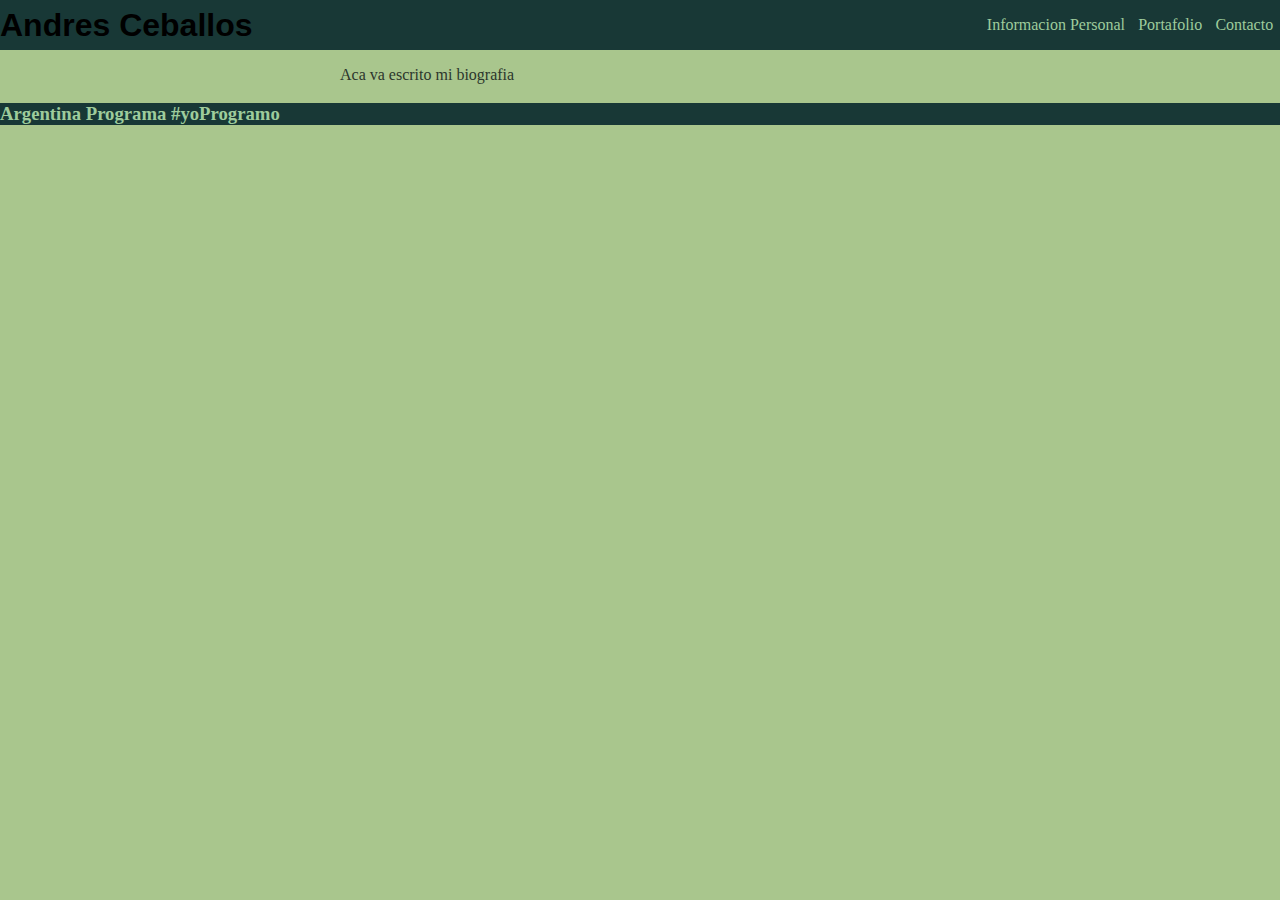
<file: index.html>
<!DOCTYPE html>
<html lang="en">
<head>
    <meta charset="UTF-8">
    <meta http-equiv="X-UA-Compatible" content="IE=edge">
    <meta name="viewport" content="width=device-width, initial-scale=1.0">
    <title>Andres Cebalos</title>
    <link rel="stylesheet" href="portafolio.css">
</head>
<body>
    <script src="app.ts"></script>
    <header>
        <h1>Andres Ceballos</h1>
        <nav>
            <ul>
                <li><a href="#info-personal">Informacion Personal</a></li>
                <li><a href="#portafolio">Portafolio</a></li>
                <li><a href="contacto">Contacto</a></li>
            </ul>
        </nav>
    </header>
    <main>
        <section class="imagen">
            <div class="imagengeneral">

            </div>
        </section>

        <section class="bio">
            <div>
            <p>Aca va escrito mi biografia</p>
            </div>
        </section>
        
        <section class="portafolio">
            <div>

            </div>
        </section>
         <section class="contacto">

         </section>
    </main>
    <footer>
        <h3>Argentina Programa #yoProgramo</h3>
    </footer>
    
</body>
</html>
</file>
<file: portafolio.css>
body{
    background-color: #a9c68d;
    color: #2c362c;
    margin: 0;
}

header {
    width: 100%;
    height: 50px;
    background-color: #183836;
    display: flex;
    justify-content: space-between;
    align-items: center;
    /* position: fixed; */
    top: 0;
}

nav {
    width: 50%;
    max-width: 300px;
    height: 50px;
}

nav > ul {
    display: flex;
    justify-content: space-evenly;
    flex-wrap: wrap;
    align-items: center;
    padding-inline-start: 0;
    margin-block: 0;
    height: 100%;
  }

nav > ul > li{
    color: #9ecc9c;
    margin: 0 0.2rem;
    padding: 0.2rem;
    display: block;
}
li > a {
    color: inherit;
    text-decoration: none;
  }

h1{
    color: black;
    font-family: Verdana, Geneva, Tahoma, sans-serif;
    text-align: center;
}
section{
    width: 60%;
    margin: 0 auto 10px auto;
    max-width: 600px;
}
footer{
    width: 100%;
    background-color: #183836;
    color: #9ecc9c;
}
section .bio{
    text-align: center;
}
</file>
